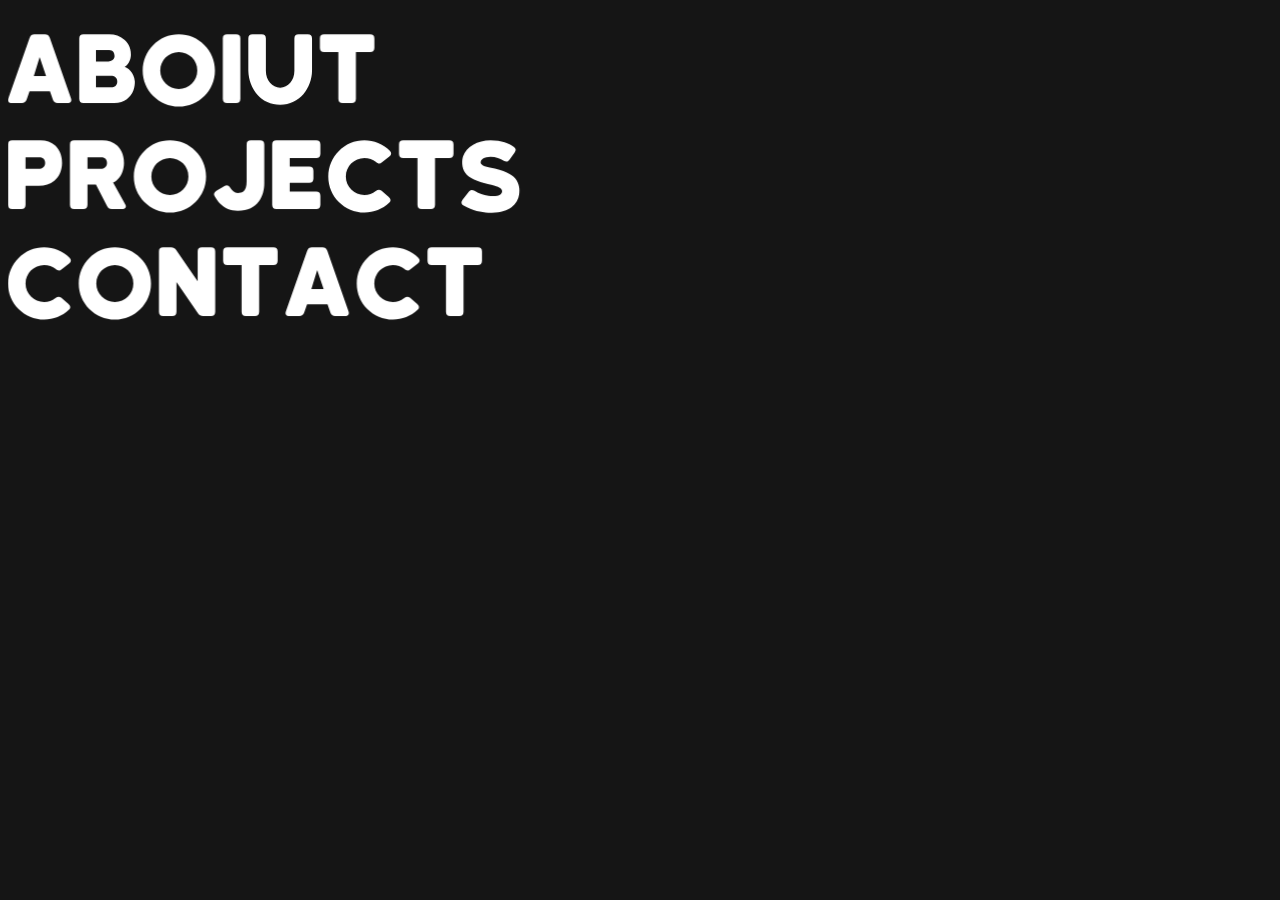
<file: circleEffect/index.html>
<!DOCTYPE html>
<html lang="en">

<head>
    <meta charset="UTF-8">
    <meta name="viewport" content="width=device-width, initial-scale=1.0">
    <title>Animated Circle Hover</title>
    <link rel="stylesheet" href="style.css">
</head>

<body>
    <ul id="navbar" class="relative inline-block">
        <li>ABOIUT</li>
        <li>PROJECTS</li>
        <li>CONTACT</li>
    </ul>

    <div id="test"></div>

    <script src="script.js"></script>
</body>

</html>
</file>
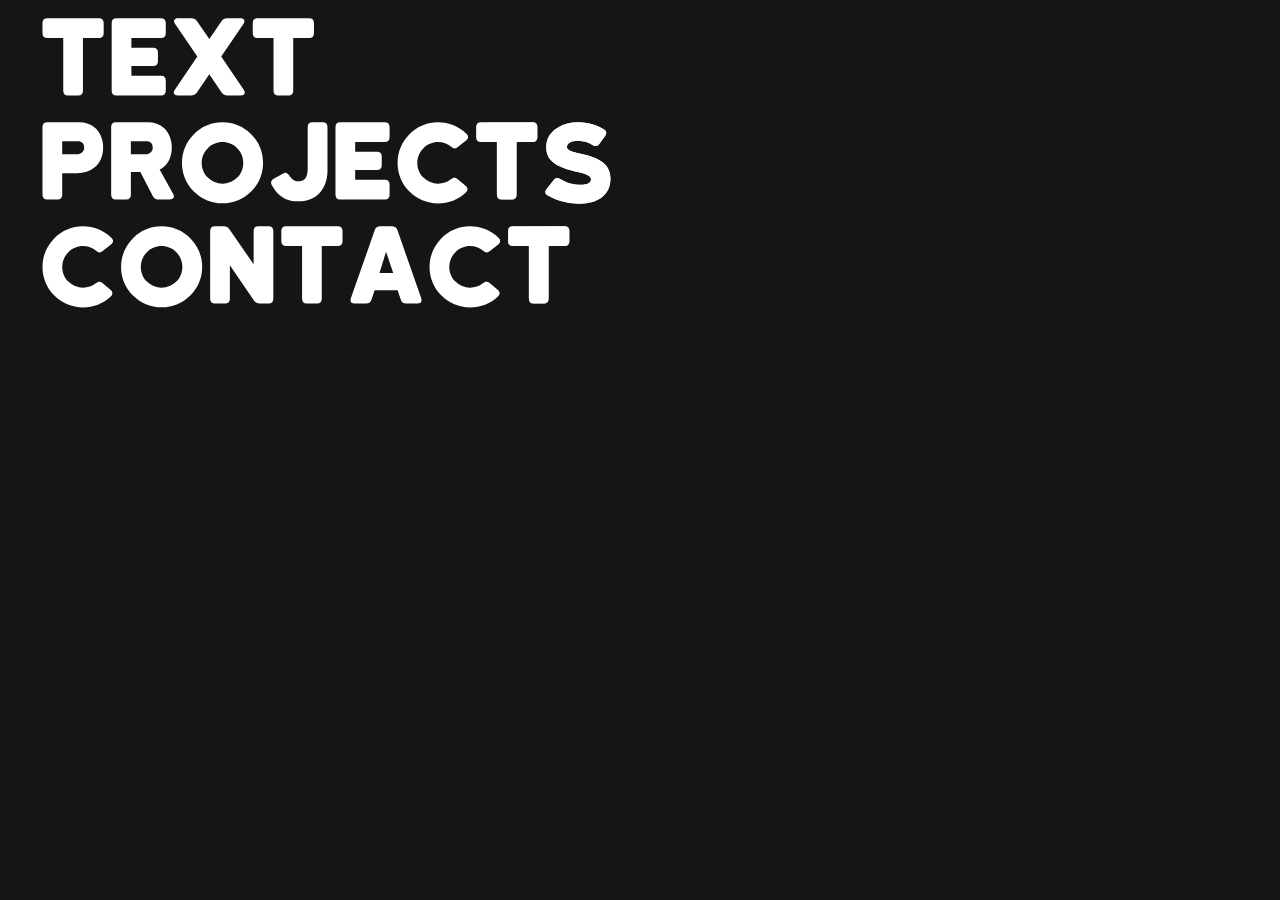
<file: pathTraceTitle/index.html>
<!DOCTYPE html>
<html lang="en">

<head>
    <meta charset="UTF-8">
    <meta name="viewport" content="width=device-width, initial-scale=1.0">
    <title>Path Trace Title</title>
    <link rel="stylesheet" href="style.css">
</head>

<body>
    <ul id="navbar" class="relative inline-block">
        <li>TEXT</li>
        <li>PROJECTS</li>
        <li>CONTACT</li>
    </ul>

    <script src="script.js"></script>
</body>

</html>
</file>
<file: circleEffect/style.css>
html {
    margin: 0;
    background-color: #151515;
    color: white;
    /* background-image: url(https://picsum.photos/1000/800); */
}

.relative {
    position: relative;
}

.inline-block {
    display: inline-block;
}

.w-full {
    width: 100%;
}

.h-auto {
    height: 200px;
}

#navbar {
    font-family: 'Katahdin Round', 'Arial Narrow Bold', sans-serif;
    font-size: 0;
    list-style: none;
    margin: 0;
    padding: 0;
}

/* #navbar svg {
    backdrop-filter: blur(100px);
    -webkit-backdrop-filter: blur(100px);
} */

#navbar .letter-path {
    fill: white;
    stroke: transparent;
    stroke-width: calc(1/(30*0.5)); /*30 = SCALE_FACTOR*/
    stroke-dasharray: 30;
    stroke-dashoffset: 30;
    transition: fill 0.1s ease-in 0.1s, stroke 0.25s ease-out, stroke-dashoffset 0s linear 0.25s;
    backdrop-filter: blur(20px);
}

#navbar svg:hover .letter-path {
    stroke-dashoffset: 0;
    stroke: white;
    fill: rgba(255, 255, 255, 0.15);
    transition: fill 0.25s ease-out, stroke 0s, stroke-dashoffset 0.5s ease-in 0.1s;
}

#test {
    width: 250px;
    aspect-ratio: 1;
    color: #fff5;
    backdrop-filter: blur(20px);
}
</file>
<file: pathTraceTitle/style.css>
html {
    background-color: #151515;
    color: white;
    background-image: url(https://picsum.photos/id/655/1920/1080);
}

body {
    margin: 0;
    padding: 0;
}

#navbar {
    font-family: 'Katahdin Round', 'Arial Narrow Bold', sans-serif;
    list-style: none;
}

#navbar .letter-path {
    fill: white;
    stroke: transparent;
    stroke-width: 2.5;
    stroke-dasharray: 400;
    stroke-dashoffset: 400;
    transition: fill 0.1s ease-in 0.1s, stroke 0.25s ease-out, stroke-dashoffset 0s linear 0.25s;
}

#navbar svg:hover .letter-path {
    fill: rgba(255, 255, 255, 0.3);
    stroke: white;
    stroke-dashoffset: 0;
    transition: fill 0.25s ease-out, stroke 0s, stroke-dashoffset 0.5s ease-in 0.1s;
}

#blurred-clip-background {
    filter: blur(3px);
}
</file>
